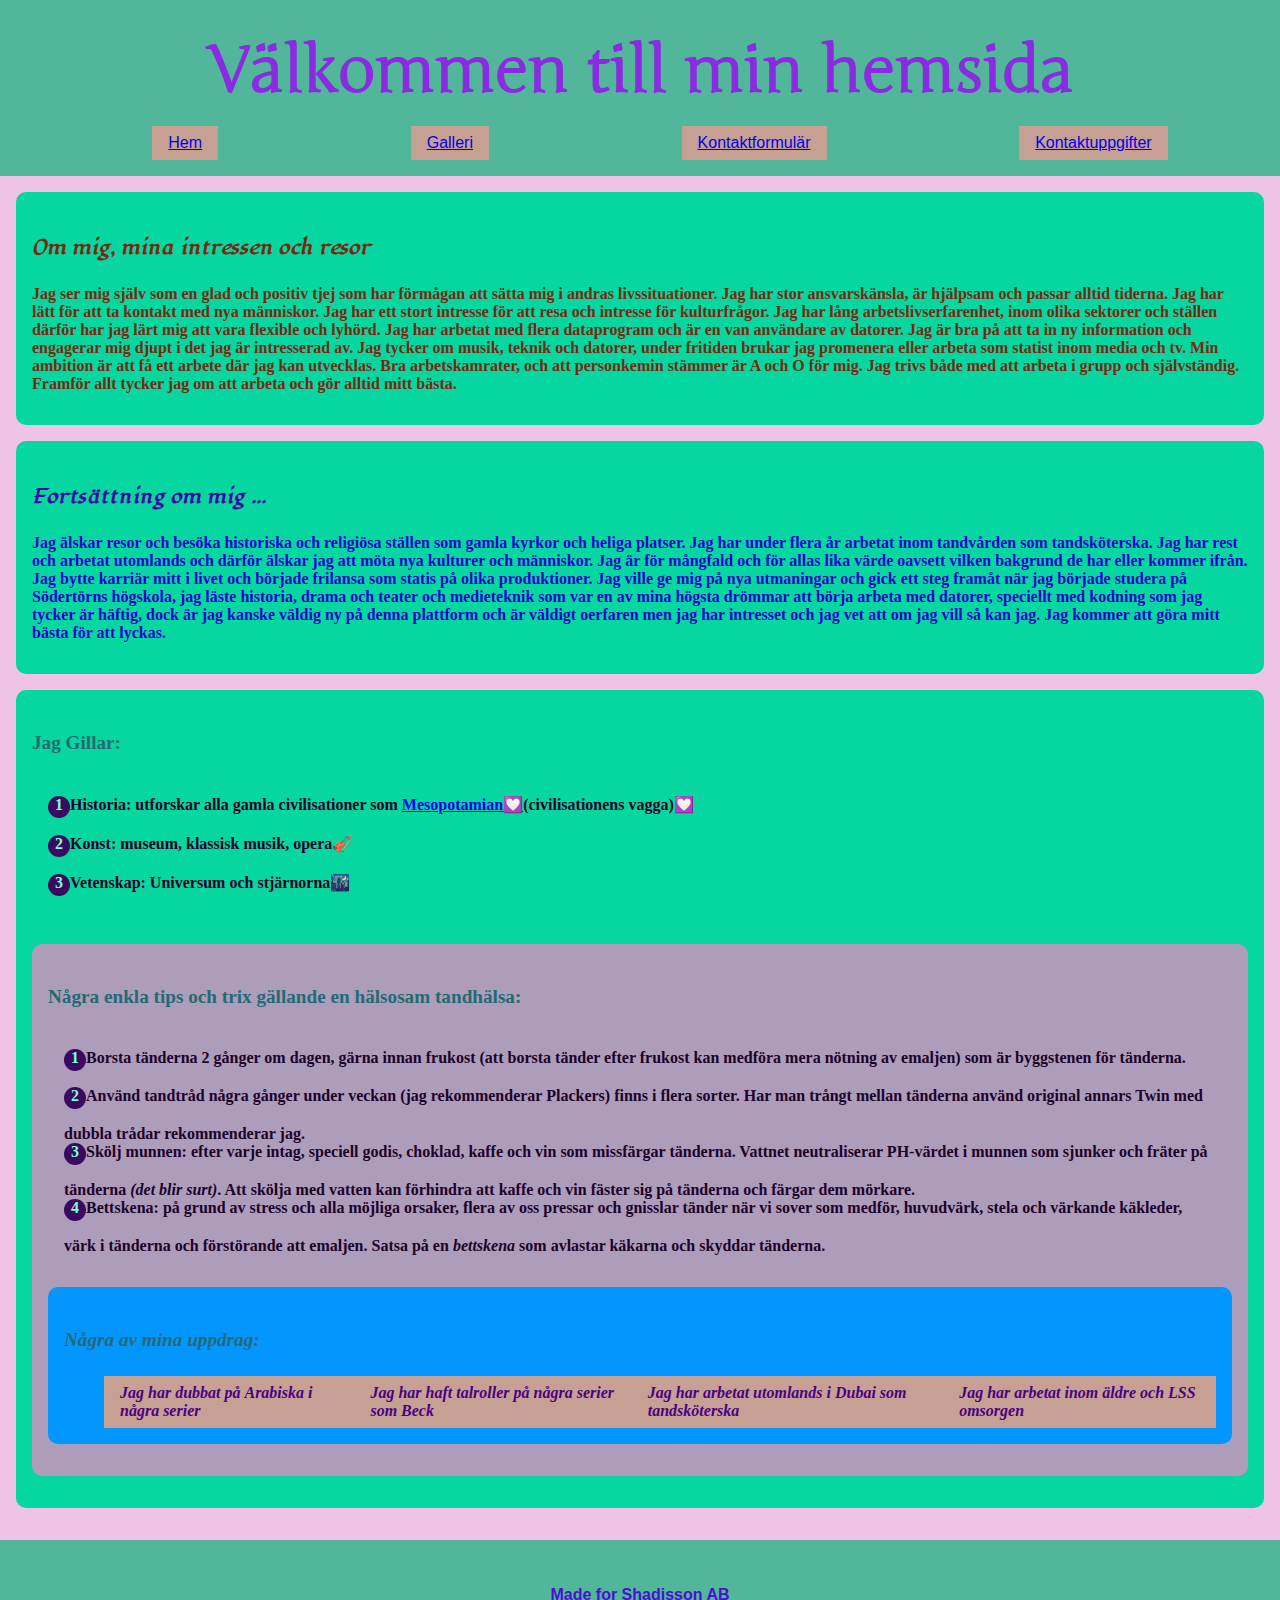
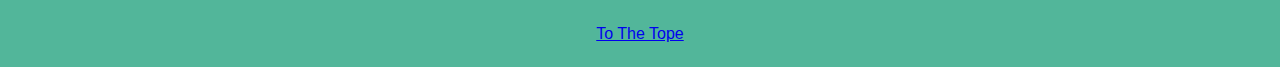
<file: Webbsida/index/index.html>
<!DOCTYPE html>
<html lang="sv">
<head>
    <meta charset="UTF-8">
    <meta name="viewport" content="width=device-width, initial-scale=1.0">
    <title>TandTanten</title>
    <link rel="icon" href="TT.png" type="image/.png">
    <link rel="apple-touch-icon" href="TT.png">
    <link rel="stylesheet" href="./mall.css"/>
    <link href="https://fonts.googleapis.com/css2?family=Junge&display=swap" rel="stylesheet">
    <link href="https://fonts.googleapis.com/css2?family=Lugrasimo&display=swap" rel="stylesheet">
</head>

<body>
    <a id="toppen"></a>
    <header>
        <h1>Välkommen till min hemsida</h1>

        <nav class="menu">
            <ul> 
                <li><a href="index.html">Hem</a></li>
                  <li> 
                <a href="../index/galleri.html" target="_blank">Galleri</a>
                       </li>
                       <li>
                        <a href="../index/kontaktform.html" target="_blank">Kontaktformulär</a>
                       </li> 
                       <li>
                        <a href="../index/kontaktuppgifter.html" target="_blank">Kontaktuppgifter</a>
                       </li>          
            </ul>
                       </nav>

    </header>

    <section class="main-content">
        <div class="article ett">
            <h4>Om mig, mina intressen och resor</h4>
            <p>Jag ser mig själv som en glad och positiv tjej som har förmågan att sätta mig i andras livssituationer. Jag har stor ansvarskänsla, är hjälpsam och passar alltid tiderna. Jag har lätt för att ta kontakt med nya människor. Jag har ett stort intresse för att resa och intresse för kulturfrågor. Jag har lång arbetslivserfarenhet, inom olika sektorer och ställen därför har jag lärt mig att vara flexible och lyhörd. Jag har arbetat med flera dataprogram och är en van användare av datorer. Jag är bra på att ta in ny information och engagerar mig djupt i det jag är intresserad av. Jag tycker om musik, teknik och datorer, under fritiden brukar jag promenera eller arbeta som statist inom media och tv. Min ambition är att få ett arbete där jag kan utvecklas. Bra arbetskamrater, och att personkemin stämmer är A och O för mig. Jag trivs både med att arbeta i grupp och självständig. Framför allt tycker jag om att arbeta och gör alltid mitt bästa.</p>
        </div>
        <div class="article två">
            <h4>Fortsättning om mig ...</h4>
            <p>Jag älskar resor och besöka historiska och religiösa ställen som gamla kyrkor och heliga platser. Jag har under flera år arbetat inom tandvården som tandsköterska. Jag har rest och arbetat utomlands och därför älskar jag att möta nya kulturer och människor. Jag är för mångfald och för allas lika värde oavsett vilken bakgrund de har eller kommer ifrån. Jag bytte karriär mitt i livet och började frilansa som statis på olika produktioner. Jag ville ge mig på nya utmaningar och gick ett steg framåt när jag började studera på Södertörns högskola, jag läste historia, drama och teater och medieteknik som var en av mina högsta drömmar att börja arbeta med datorer, speciellt med kodning som jag tycker är häftig, dock är jag kanske väldig ny på denna plattform och är väldigt oerfaren men jag har intresset och jag vet att om jag vill så kan jag. Jag kommer att göra mitt bästa för att lyckas.</p>
        </div>
        <div class="article tre">
            <h4>Jag Gillar:</h4>
            <div class="flex column">
              <div>Historia: utforskar alla gamla civilisationer som <a href="https://sv.wikipedia.org/wiki/Mesopotamien" target="_blank" id="meso">Mesopotamian<span>&#128159;</span></a>(civilisationens vagga)<span>&#128159;</span></div>
               <div>Konst: museum, klassisk musik, opera<span>&#127931;</span></div>
                <div>Vetenskap: Universum och stjärnorna<span>&#127747;</span></i></div>
            </div>
            <div class="article fyra">
                <h4>Några enkla tips och trix gällande en hälsosam tandhälsa:</h4>
                <div class="flex column">
                    <div>Borsta tänderna 2 gånger om dagen, gärna innan frukost (att borsta tänder efter frukost kan medföra mera nötning av emaljen) som är byggstenen för tänderna.</div>
                    <div>Använd tandtråd några gånger under veckan (jag rekommenderar Plackers) finns i flera sorter. Har man trångt mellan tänderna använd original annars Twin med dubbla trådar rekommenderar jag.</div>
                    <div>Skölj munnen: efter varje intag, speciell godis, choklad, kaffe och vin som missfärgar tänderna. Vattnet neutraliserar PH-värdet i munnen som sjunker och fräter på tänderna <em>(det blir surt)</em>. Att skölja med vatten kan förhindra att kaffe och vin fäster sig på tänderna och färgar dem mörkare.</div>
                    <div>Bettskena: på grund av stress och alla möjliga orsaker, flera av oss pressar och gnisslar tänder när vi sover som medför, huvudvärk, stela och värkande käkleder, värk i tänderna och förstörande att emaljen. Satsa på en <em>bettskena</em> som avlastar käkarna och skyddar tänderna.</div>
                    </div>

                    <div class="article fem">
                        <h4>Några av mina uppdrag:</h4>
                        <ul>
                            <li>Jag har dubbat på <b>Arabiska</b> i några serier</li>
                            <li>Jag har haft talroller på några serier som <b>Beck</b></li>
                            <li>Jag har arbetat utomlands i <b>Dubai</b> som tandsköterska</li>
                            <li>Jag har arbetat inom <b>äldre</b> och LSS omsorgen</li>
                        </ul>
                    </div>
        </div>

    </section>
    <footer id="footer">
        <h4>Made for Shadisson AB</h4>
        <a href="#toppen">To The Tope</a>
    </footer>
</body>
</html>
</file>
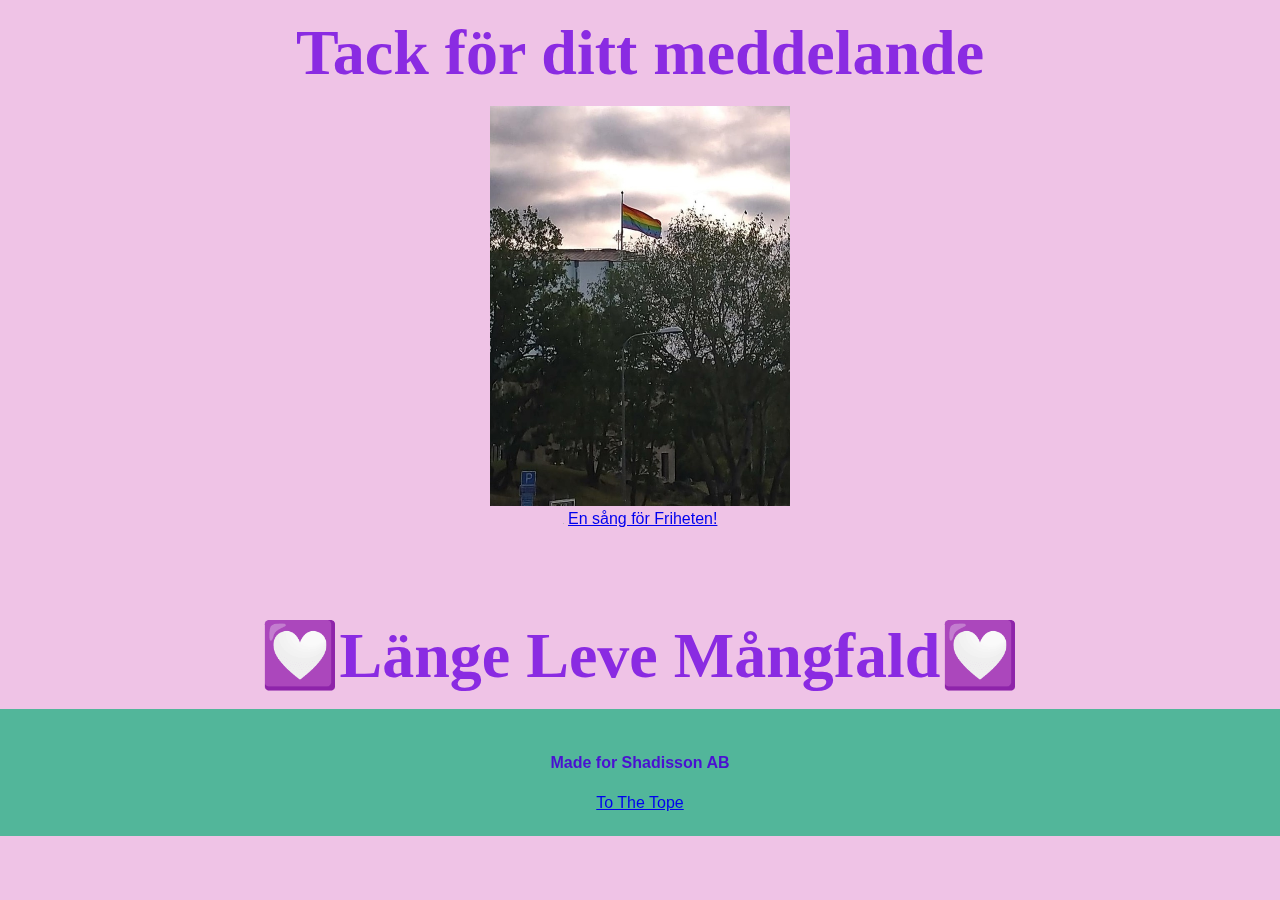
<file: Webbsida/index/tack.html>
<!DOCTYPE html>
<html lang="sv">
<head>
    <meta charset="UTF-8">
    <meta name="viewport" content="width=device-width, initial-scale=1.0">
    <link rel="icon" href="TT.png" type="image/.png">
    <link rel="apple-touch-icon" href="TT.png">
    <link rel="stylesheet" href="./mall.css">
    <meta http-equiv="X-UA-Compatible" content="IE=edge">
    <meta name="viewport" content="width=device-width, initial-scale=1.0">
    <title>Tacksidan</title>
</head>
<body>
    <a id="toppen"></a>
    
    <h1 id="tack">Tack för ditt meddelande</h1>

<center><img src="images/Regnbåge.jpg" width="300" alt="leve mångfald" ></center>
    <center><embed src="frederic-chopin-nocturne-no20.mp3" width="1" height="1" autostart="frederic-chopin-nocturne-no20" loop="false" ></embed>
    <a href="frederic-chopin-nocturne-no20.mp3">En sång för Friheten!</a></center>


<h1><br><span>&#128159;</span>Länge Leve Mångfald<span>&#128159;</span></br></h1>
  
</a>
<footer id="footer">
    <h4>Made for Shadisson AB</h4>
    <a href="#toppen">To The Tope</a>
</footer> 
</body>
</html>
</file>
<file: Webbsida/index/mall.css>
* {
    box-sizing: border-box;
}

html {
    height: 100vh;
}

body, 
h1 {
    color: #78290f;
    margin: 0;

 }
 body {
    background-color: #EFC3E6;
    display: flex;
    flex-direction: column;
    font-family: 'Lucida Sans', 'Lucida Sans Regular', 'Lucida Grande', 'Lucida Sans Unicode', Geneva, Verdana, sans-serif;
    height: 100%;
 }

header {
    background-color: #52B69A;
    padding: 16px;
}

footer {
    background-color: #52B69A;
    color: #4A10D1;
    padding: 24px;
    text-align: center;
}

h1 {
    color: blueviolet;
    font-size: 2rem;
    font-family: 'Junge', cursive;
    padding: 16px 0;
    text-align: center;
}

.main-content {
    flex-grow: 1;
    padding: 16px;   
}

.article {
    background-color: #06D6A0;
    font-weight: bold;
    font-family: cursive;
    border-radius: 10px;
    margin-bottom: 16px;
    padding: 16px;
    position: sticky;
    top: 0;   
}

.article h4 {
    color: #78290f;
    font-family:  'Lugrasimo', cursive;
    font-size: larger;
    font-weight: bolder;

}

.article.två {
   color: #1407ca; 
  font-family: cursive;
  font-weight: bold;
  position: relative;
  bottom: 20px;

}

.article.två h4 {
    color: #3a0ca3;
     font-family: 'Lugrasimo', cursive; 
     font-size: larger;
     font-weight: bolder;
}

.article.tre {
  color: rgb(28, 2, 41);
  font-weight: bold;
  font-family: cursive;
  position: relative;
  bottom: 20px;

}
 

.article.tre h4 {
    color: #246a73;
    font-family: jung, cursive;
    font-size: larger;
    
}

.article.fyra {
    background-color: #ad9dba;
    margin-bottom: 16px;
    padding: 16px;
}

.article.fyra h4 {
    color: #246a73;
    font-family: jung, cursive;
    font-size: larger;   
}

.article.fem {
    color: indigo;
    background-color: #0496ff;
    font-style: italic;
    font-weight: bold;
}

.article.fem h4 {
    color: #246a73;
    font-family: jung, cursive;
    font-size: larger;
    
}
.column {
    counter-reset: counter;
    flex-direction: column;
    margin-bottom: 16px;
    padding: 16px;
}

.column > div::before {
    background-color: #390a60;
    border-radius: 50%;
    color: aquamarine;
    content: counter(counter);
    counter-increment: counter;
    display: inline-block;
    height: 22px;
    margin-bottom: 16px;
    text-align: center;
    width: 22px;
}

ul{
    display: flex;
    justify-content: space-around;
    flex-wrap: nowrap;
    list-style-type: none;
    margin: 0;
}

li {
    background-color:#c6a093;
    padding: 8px 16px;
}

.menu {
    position: sticky;
    top: 0;
}

  span {
    content: "\1F49F";
}

span {
    content: "\1F3BB";
}

span {
    content: "\1F303";
}


@media screen and (min-width: 768px) {
    h1 {
        font-size: 4rem;
    }    
}
</file>
